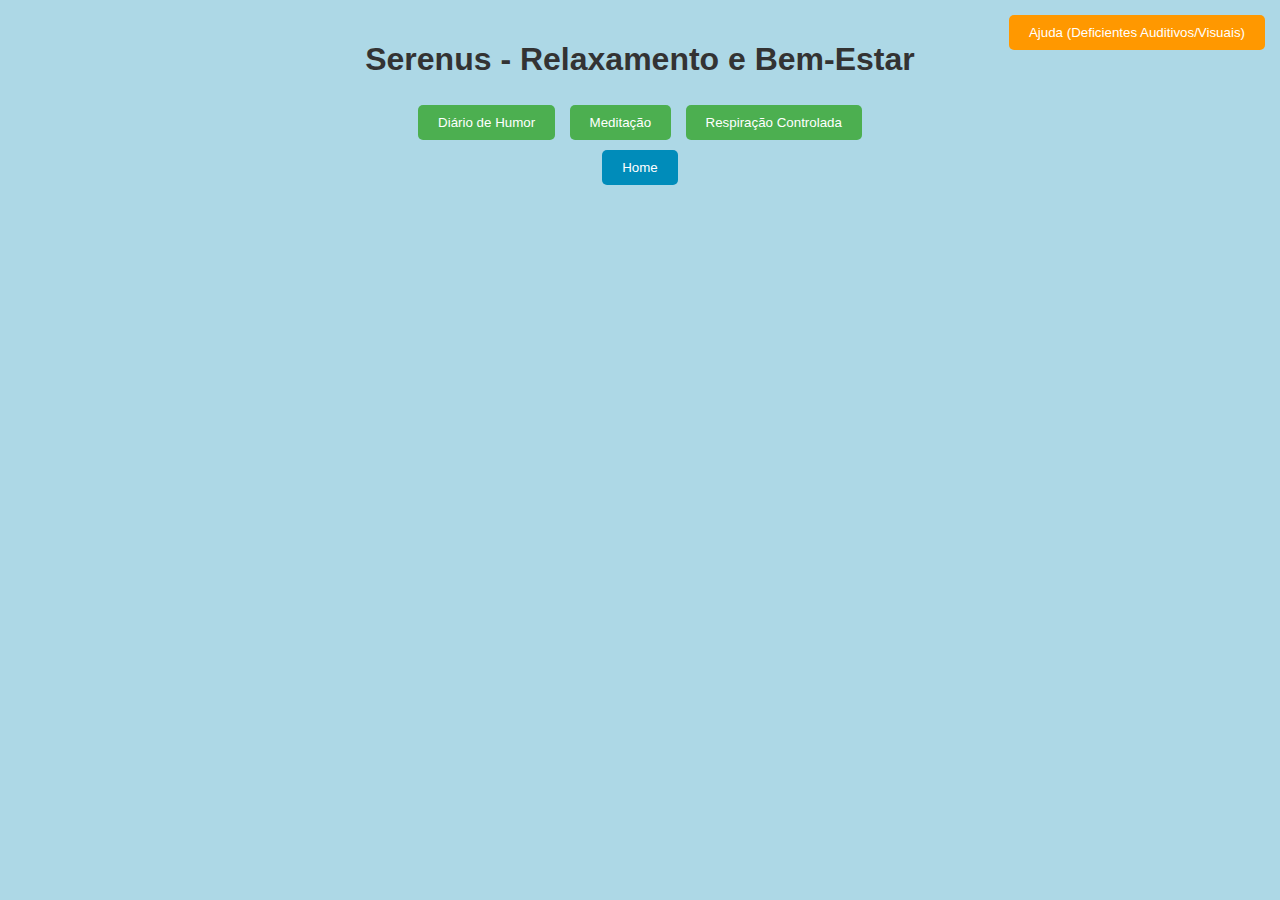
<file: Index.html>
<!DOCTYPE html>
<html lang="pt-BR">
<head>
    <meta charset="UTF-8">
    <meta name="viewport" content="width=device-width, initial-scale=1.0">
    <title>Serenius - Home</title>
    <link rel="stylesheet" href="styles.css">
</head>
<body>
    <div class="container">
        <h1>Serenus - Relaxamento e Bem-Estar</h1>
        <div class="color-options">
            <!-- Color buttons will be added dynamically by JavaScript -->
        </div>
        <div class="nav-buttons">
            <button onclick="window.location.href='mood_diary.html'">Diário de Humor</button>
            <button onclick="window.location.href='meditation.html'">Meditação</button>
            <button onclick="window.location.href='breathing.html'">Respiração Controlada</button>
        </div>
        <button class="home-btn" onclick="window.location.href='index.html'">Home</button>
        <button class="accessibility-popup">Ajuda (Deficientes Auditivos/Visuais)</button>
    </div>
    <script src="script.js"></script>
</body>
</html>
</file>
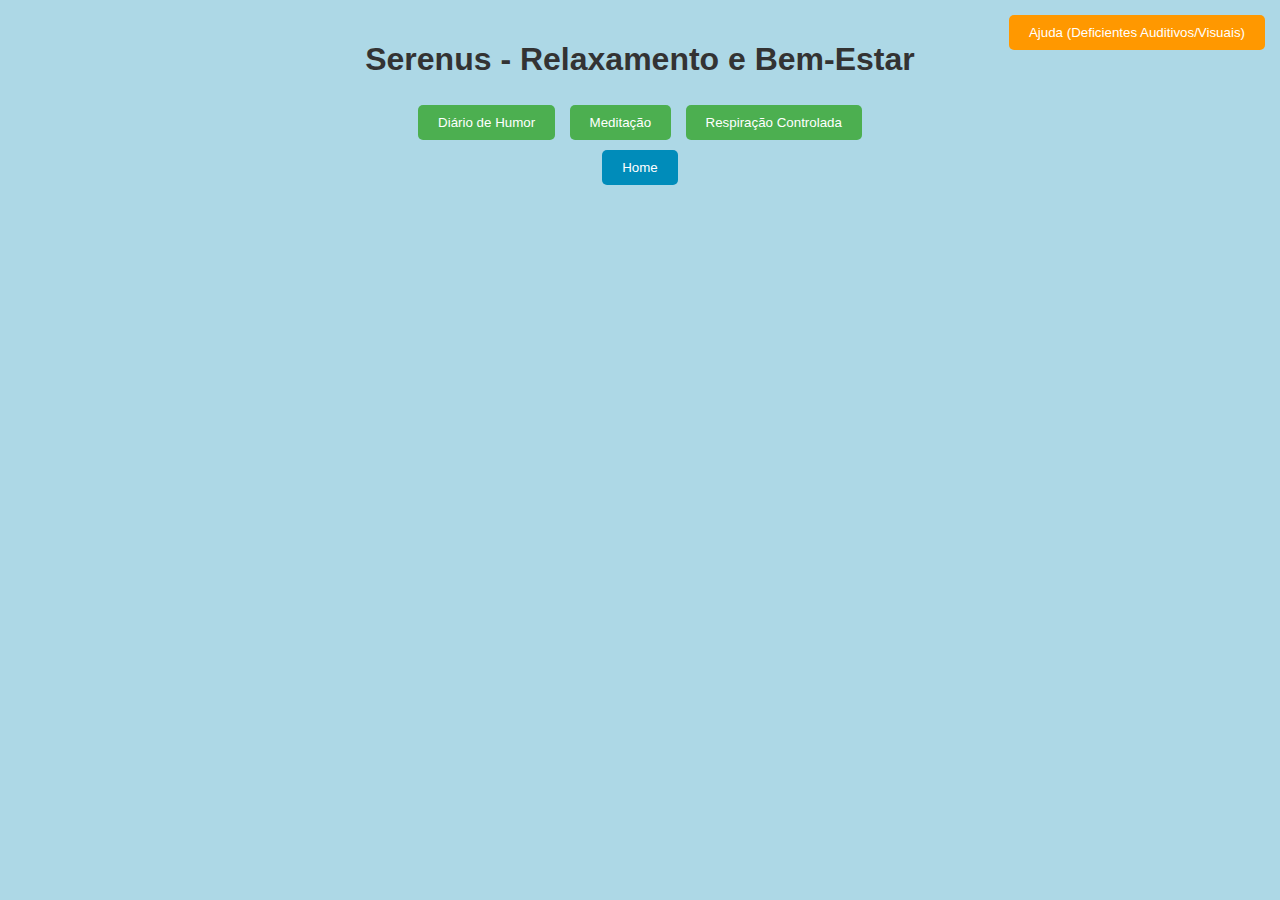
<file: index.html>
<!DOCTYPE html>
<html lang="pt-BR">
<head>
    <meta charset="UTF-8">
    <meta name="viewport" content="width=device-width, initial-scale=1.0">
    <title>Serenus - Home</title>
    <link rel="stylesheet" href="styles.css">
</head>
<body>
    <div class="container">
        <h1>Serenus - Relaxamento e Bem-Estar</h1>
        <div class="color-options">
            <!-- Color buttons will be added dynamically by JavaScript -->
        </div>
        <div class="nav-buttons">
            <button onclick="window.location.href='mood_diary.html'">Diário de Humor</button>
            <button onclick="window.location.href='meditation.html'">Meditação</button>
            <button onclick="window.location.href='breathing.html'">Respiração Controlada</button>
        </div>
        <button class="home-btn" onclick="window.location.href='index.html'">Home</button>
        <button class="accessibility-popup">Ajuda (Deficientes Auditivos/Visuais)</button>
    </div>
    <script src="script.js" defer></script>
</body>
</html>
</file>
<file: styles.css>
body {
    font-family: Arial, sans-serif;
    margin: 0;
    padding: 0;
    background-color: lightblue; /* Default color */
    transition: background-color 0.5s;
}

.container {
    text-align: center;
    padding: 20px;
    max-width: 800px;
    margin: 0 auto;
}

h1 {
    color: #333;
}

button {
    padding: 10px 20px;
    margin: 5px;
    cursor: pointer;
    background-color: #4CAF50;
    color: white;
    border: none;
    border-radius: 5px;
}

button:hover {
    background-color: #45a049;
}

.home-btn {
    background-color: #008CBA;
}

.home-btn:hover {
    background-color: #007B9A;
}

.accessibility-popup {
    background-color: #ff9800;
    position: absolute;
    top: 10px;
    right: 10px;
}

#mood-question {
    margin: 20px 0;
    font-size: 1.2em;
}

textarea {
    width: 80%;
    height: 100px;
    margin: 10px 0;
    padding: 10px;
}
</file>
